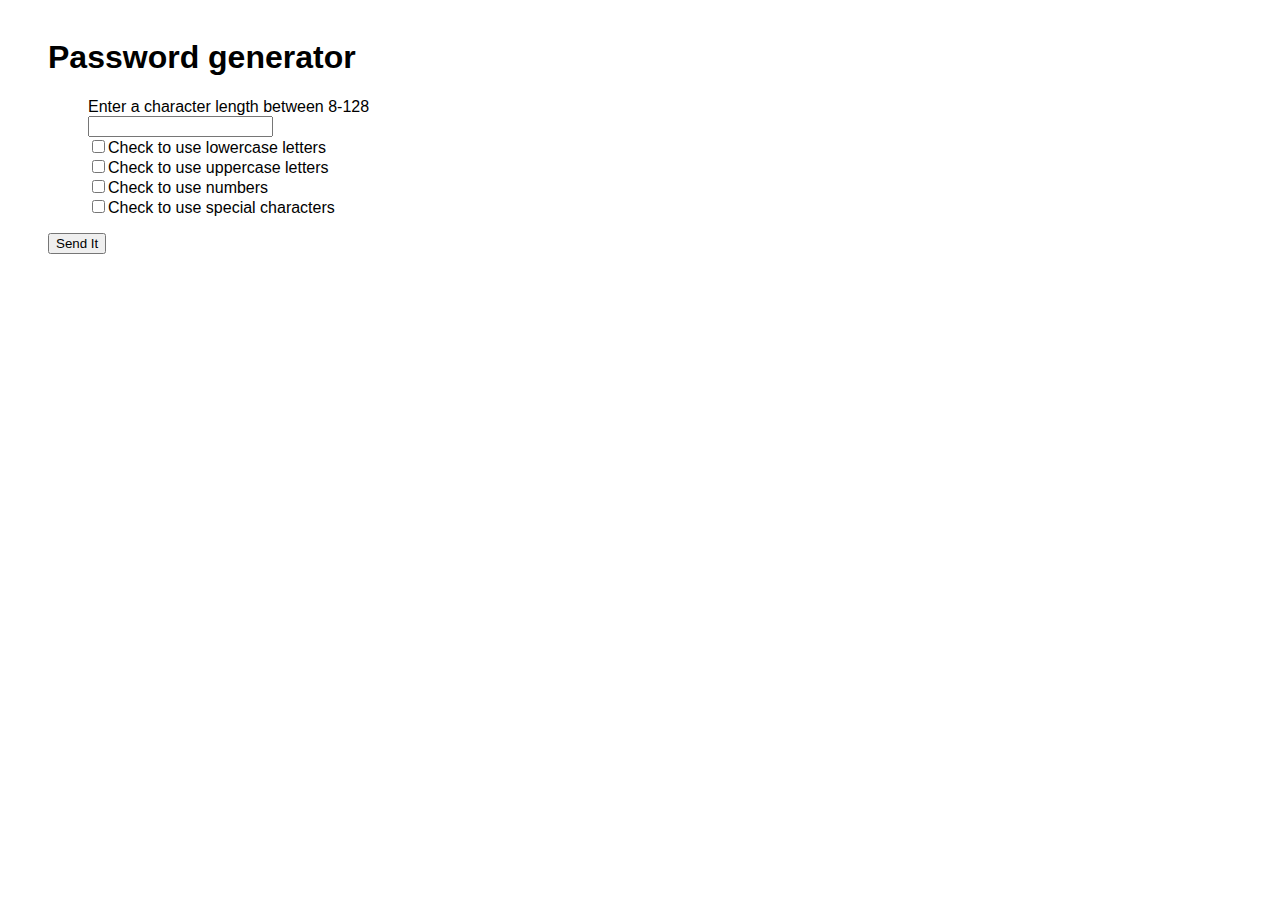
<file: index.html>
<!DOCTYPE html>
<html lang="en">
  <head>
    <meta charset="utf-8">
    <meta http-equiv="X-UA-Compatible" content="IE=edge">
    <meta name="viewport" content="width=device-width, initial-scale=1">
    <!-- The above 3 meta tags *must* come first in the head; any other head content must come *after* these tags for Bootstrap to work-->
    
    <title>JavaScript Password Generator</title>

    <link href="https://fonts.googleapis.com/css?family=Indie+Flower&display=swap" rel="stylesheet">
    <link rel="stylesheet" type="text/css" href="style.css" >

    <script src="password-gen2.js"></script>

  </head>
<body>

<div class="left">
    <h1>Password generator</h1>
    <ul>
        <li>Enter a character length between 8-128</li>

        <li><input id="pLengthBox" type="text"></input></li>

        <li><input id="lcIncludeBox" type="checkbox">Check to use lowercase letters</input></li>

        <li><input id="ucIncludeBox" type="checkbox">Check to use uppercase letters</input></li>

        <li><input id="nmIncludeBox" type="checkbox">Check to use numbers</input></li>

        <li><input id="spIncludeBox" type="checkbox">Check to use special characters</input></li>
    </ul>

    <input class="button" type="submit" onclick="myFunction()" value="Send It">
    
    <!-- <button id="copyPass" onclick="copyPassword()">Copy Password</button> -->
</div>
    <!--output - css sticky note --> 
    <div class="center">
        <p id="passOut" class="sticky"></p> 
    </div>

</body>
</html>
</file>
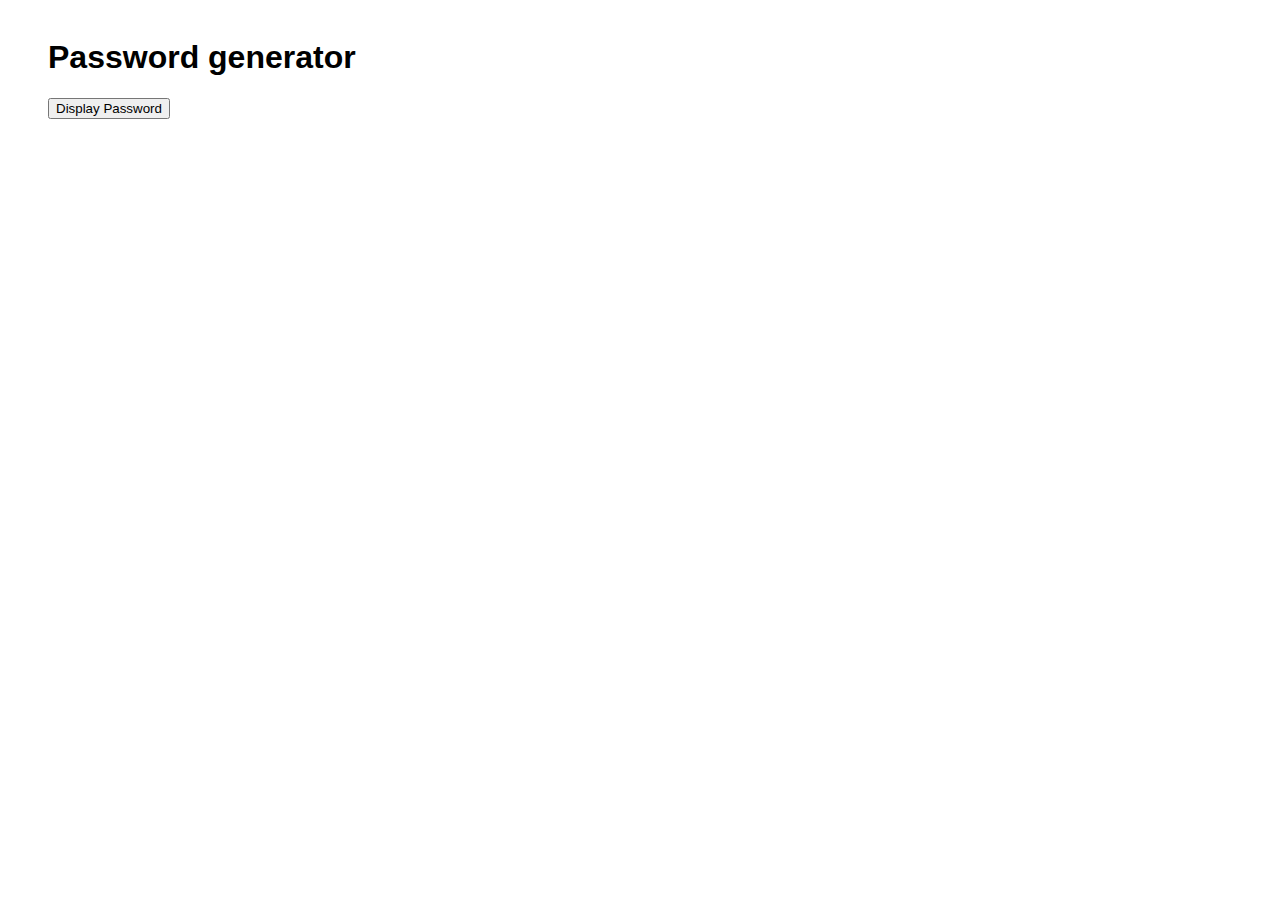
<file: pwd-gen1/index.html>
<!DOCTYPE html>
<html lang="en">
  <head>
    <meta charset="utf-8">
    <meta http-equiv="X-UA-Compatible" content="IE=edge">
    <meta name="viewport" content="width=device-width, initial-scale=1">
    <!-- The above 3 meta tags *must* come first in the head; any other head content must come *after* these tags for Bootstrap to work-->
    
    <title>JavaScript Password Generator</title>

    <link href="https://fonts.googleapis.com/css?family=Indie+Flower&display=swap" rel="stylesheet">
    <link rel="stylesheet" type="text/css" href="style.css" >

    <script src="password-gen.js"></script>

  </head>
<body>

<div class="left">
    <h1>Password generator</h1>
    <!-- <ul>
        <li>Enter a character length between 8-128</li>

        <li><input id="pLengthBox" type="text"></input></li>

        <li><input type="checkbox">Check to use special characters</index></li>

        <li><input type="checkbox">Check to use numbers</index></li>

        <li><input type="checkbox">Check to use lowercase letters</index></li>

        <li><input type="checkbox">Check to use uppercase letters</index></li>
    </ul> -->

    <input class="button" type="submit" onclick="myFunction()" value="Display Password">
    
    <!-- <button onclick="copyPass()">Copy Passowrd</button> -->
</div>
    <!--output - css sticky note --> 
    <div class="center">
        <p id="passOut" class="sticky"></p> 
    </div>

</body>
</html>
</file>
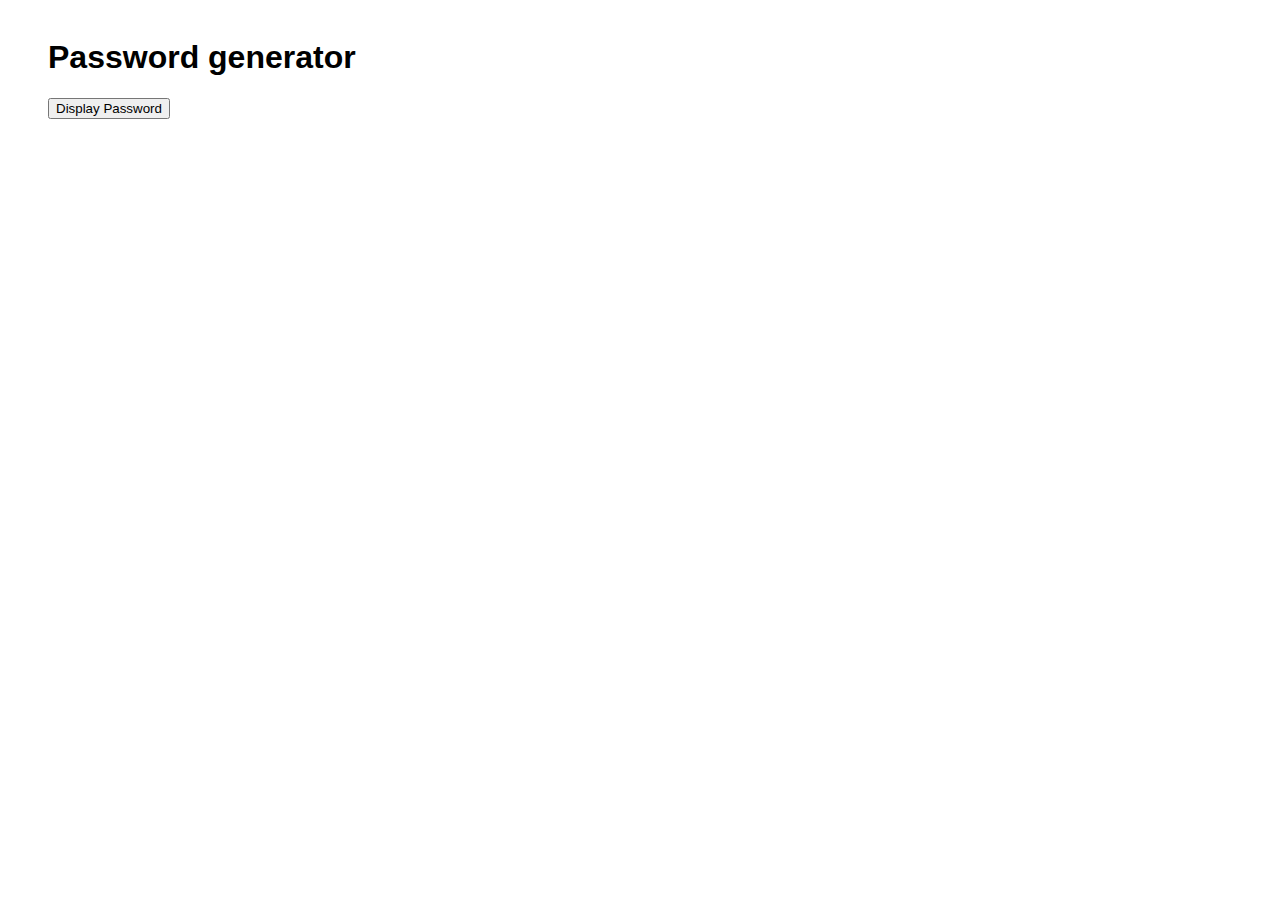
<file: pwd-gen2.0d/index.html>
<!DOCTYPE html>
<html lang="en">
  <head>
    <meta charset="utf-8">
    <meta http-equiv="X-UA-Compatible" content="IE=edge">
    <meta name="viewport" content="width=device-width, initial-scale=1">
    <!-- The above 3 meta tags *must* come first in the head; any other head content must come *after* these tags for Bootstrap to work-->
    
    <title>JavaScript Password Generator</title>

    <link href="https://fonts.googleapis.com/css?family=Indie+Flower&display=swap" rel="stylesheet">
    <link rel="stylesheet" type="text/css" href="style.css" >

    <script src="password-gen2.js"></script>

  </head>
<body>

<div class="left">
    <h1>Password generator</h1>
    <!-- <ul>
        <li>Enter a character length between 8-128</li>

        <li><input id="pLengthBox" type="text"></input></li>

        <li><input type="checkbox">Check to use special characters</index></li>

        <li><input type="checkbox">Check to use numbers</index></li>

        <li><input type="checkbox">Check to use lowercase letters</index></li>

        <li><input type="checkbox">Check to use uppercase letters</index></li>
    </ul> -->

    <input class="button" type="submit" onclick="myFunction()" value="Display Password">
    
    <!-- <button onclick="copyPass()">Copy Passowrd</button> -->
</div>
    <!--output - css sticky note --> 
    <div class="center">
        <p id="passOut" class="sticky"></p> 
    </div>

</body>
</html>
</file>
<file: style.css>
body {
    font-family: Arial, Helvetica, sans-serif;
}

ul {
    list-style-type: none;
}

.center {
    text-align: center;
}

.sticky {
    display: none;
    font-family: 'Indie Flower', cursive;
    font-size: 4em;
    padding: 70px 0px 20px 10px;
    word-wrap: break-word;
    background-color: yellow;
    box-shadow: 5px 5px 5px darkgray;
    text-align: center;
    width: 500px;
    min-height: 300px; 
    /* transform */
    -moz-transform: skew(-1deg, -1deg);
    -webkit-transform: skew(-1deg, -1deg);
    -o-transform: skew(-1deg, -1deg);
    -ms-transform: skew(-1deg, -1deg);
    transform: skew(-1deg, -1deg);
}

.left {
    float: left;
	padding: 10px 20px 20px 20px;
	margin: 0px 20px 20px 20px; 
}

/* Media query for mobile screens ------------------------------------------------------------------------------------------------INCOMPLETE------------------------------------------------------*/
</file>
<file: pwd-gen1/style.css>
body {
    font-family: Arial, Helvetica, sans-serif;
}

ul {
    list-style-type: none;
}

.center {
    text-align: center;
}

.sticky {
    display: none;
    font-family: 'Indie Flower', cursive;
    font-size: 4em;
    padding: 70px 0px 20px 10px;
    word-wrap: break-word;
    background-color: yellow;
    box-shadow: 5px 5px 5px darkgray;
    text-align: center;
    width: 500px;
    min-height: 300px; 
    /* transform */
    -moz-transform: skew(-1deg, -1deg);
    -webkit-transform: skew(-1deg, -1deg);
    -o-transform: skew(-1deg, -1deg);
    -ms-transform: skew(-1deg, -1deg);
    transform: skew(-1deg, -1deg);
}

.left {
    float: left;
	padding: 10px 20px 20px 20px;
	margin: 0px 20px 20px 20px; 
}

/* Media query for mobile screens ------------------------------------------------------------------------------------------------INCOMPLETE------------------------------------------------------*/
</file>
<file: pwd-gen2.0d/style.css>
body {
    font-family: Arial, Helvetica, sans-serif;
}

ul {
    list-style-type: none;
}

.center {
    text-align: center;
}

.sticky {
    display: none;
    font-family: 'Indie Flower', cursive;
    font-size: 4em;
    padding: 70px 0px 20px 10px;
    word-wrap: break-word;
    background-color: yellow;
    box-shadow: 5px 5px 5px darkgray;
    text-align: center;
    width: 500px;
    min-height: 300px; 
    /* transform */
    -moz-transform: skew(-1deg, -1deg);
    -webkit-transform: skew(-1deg, -1deg);
    -o-transform: skew(-1deg, -1deg);
    -ms-transform: skew(-1deg, -1deg);
    transform: skew(-1deg, -1deg);
}

.left {
    float: left;
	padding: 10px 20px 20px 20px;
	margin: 0px 20px 20px 20px; 
}

/* Media query for mobile screens ------------------------------------------------------------------------------------------------INCOMPLETE------------------------------------------------------*/
</file>
